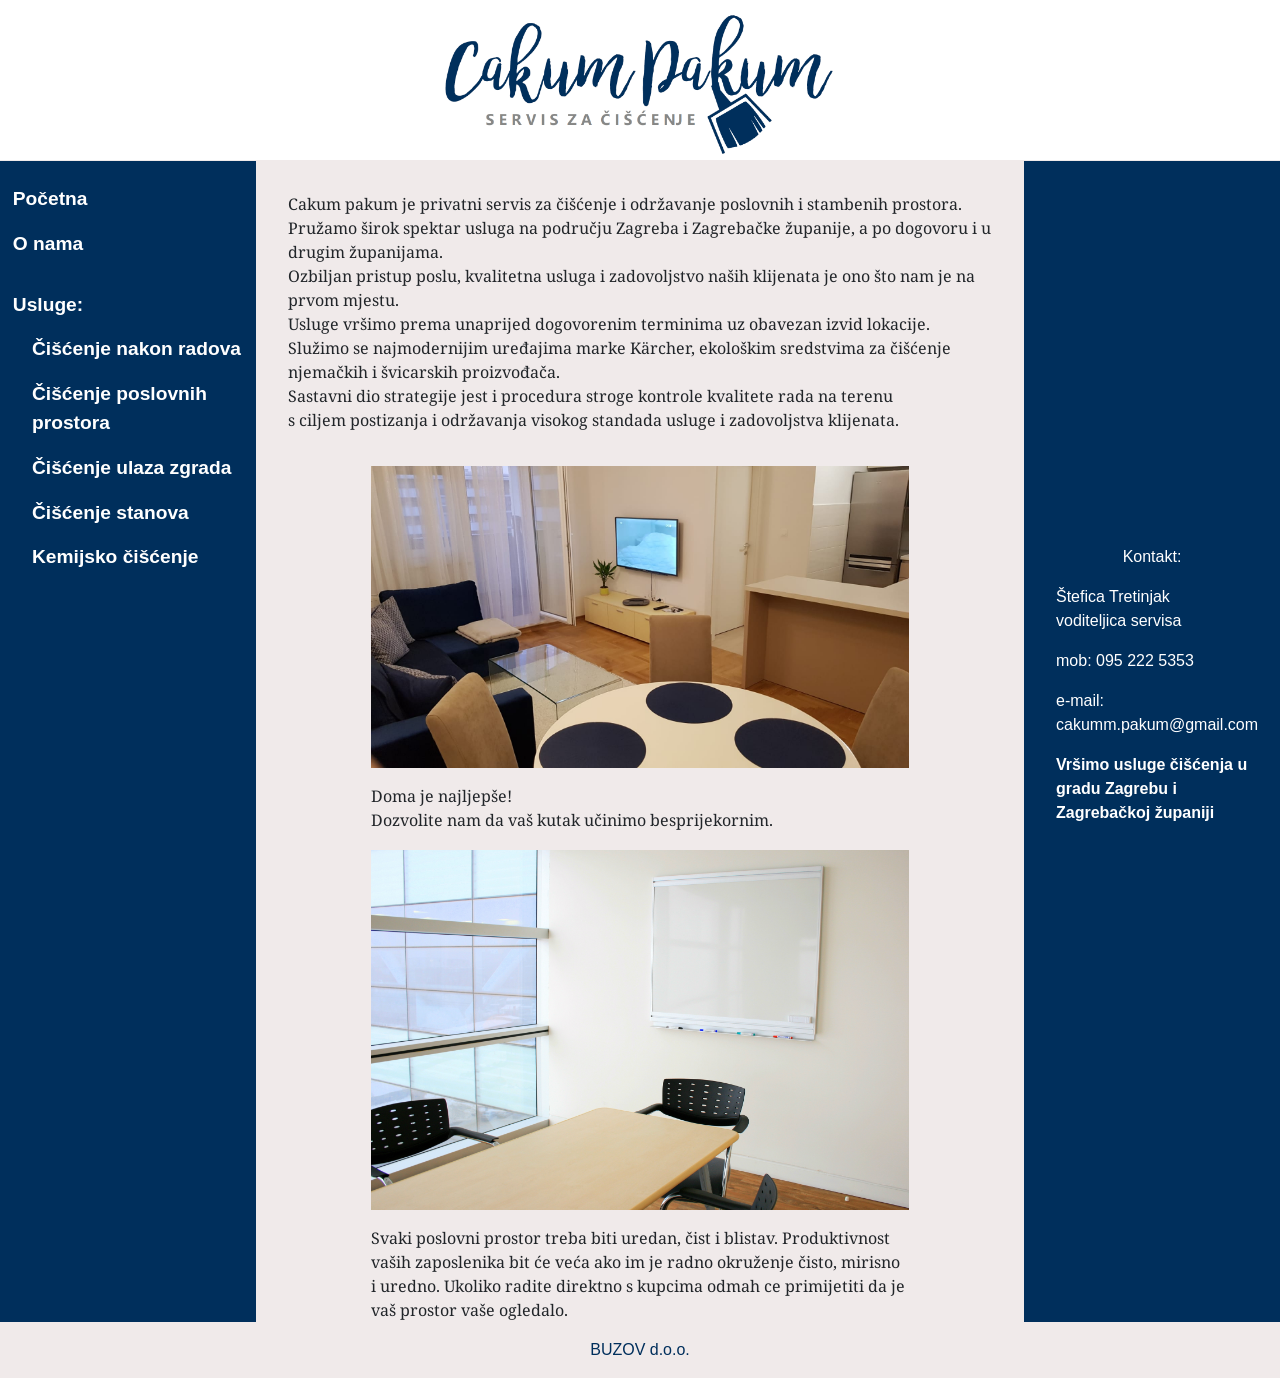
<file: index.html>
<!DOCTYPE html>
<html>

<head lang="hr">
  <meta charset="utf-8">
  <meta name="description" content="Cakum Pakum obrt za čišćenje">
  <meta name="viewport" content="width=device-width, initial-scale=1.0">
  <title>Cakum Pakum</title>
  <link rel="icon" href="favicon.ico" type="image/x-icon">
  <link rel="stylesheet" href="https://stackpath.bootstrapcdn.com/bootstrap/4.3.1/css/bootstrap.min.css" integrity="sha384-ggOyR0iXCbMQv3Xipma34MD+dH/1fQ784/j6cY/iJTQUOhcWr7x9JvoRxT2MZw1T" crossorigin="anonymous">
  <link rel="stylesheet" href="css/styles.css">
  <link href="https://fonts.googleapis.com/css?family=Noto+Serif&display=swap" rel="stylesheet">

  <script type="text/javascript">
    function showit(a) {
      var x = document.getElementsByClassName("main-art");

      for (var i = 0; i < x.length; i++) {
        if (i != a) {
          x[i].style.display = "none";
        } else {
          x[i].style.display = "block";
        }
      }
    }
  </script>
  <script type="text/javascript">
    function showbody(a) {
      var w = window.innerWidth;
      var x = document.getElementsByClassName("hideme");

      if (w <= 800) {
        for (var i = 0; i < x.length; i++) {
          if (i != a) {
            x[i].style.display = "none";
          } else {
            x[i].style.display = "block";
          }
        }
      }
    }

  </script>

</head>

<body>
  <header class="header-style">

    <img class="logo" src="Pictures/logo_new.png" alt="logo Cakum Pakum">

  </header>
  <main>
    <div class="div-l">
      <ul>
        <li onclick="showit(0)"><a href="#"><strong>Početna</strong></a></li>
        <li onclick="showit(6)"><a href="#"><strong>O nama</strong></a></li>
      </ul>
      <ul>
        <li id="usluge"><strong>Usluge:</strong></li>
        <li>
          <ul>
          </ul>
        <li onclick="showit(1)"><a class="link" href="#">
            <strong>Čišćenje nakon radova</strong>
          </a></li>
        <li onclick="showit(2)"><a class="link" href="#">
            <strong>Čišćenje poslovnih prostora</strong>
          </a></li>
        <li onclick="showit(3)"><a class="link" href="#">
            <strong>Čišćenje ulaza zgrada</strong>
          </a></li>
        <li onclick="showit(4)"><a class="link" href="#">
            <strong>Čišćenje stanova</strong>
          </a></li>
        <li onclick="showit(5)"><a class="link" href="#">
            <strong>Kemijsko čišćenje</strong>
          </a></li>
      </ul>
      </li>
      </ul>
    </div>
    <div class="div-m">
      <article class="main-art displ pocetna">
        <p> Cakum pakum je privatni servis za čišćenje i održavanje poslovnih i stambenih prostora.<br>
            Pružamo širok spektar usluga na području Zagreba i Zagrebačke županije, a po dogovoru i u drugim županijama.<br>
            Ozbiljan pristup poslu, kvalitetna usluga i zadovoljstvo naših klijenata je ono što nam je na prvom mjestu.<br>
            Usluge vršimo prema unaprijed dogovorenim terminima uz obavezan izvid lokacije.<br>
            Služimo se najmodernijim uređajima marke Kärcher, ekološkim sredstvima za čišćenje njemačkih i švicarskih proizvođača.<br>
            Sastavni dio strategije jest i procedura stroge kontrole kvalitete rada na terenu<br>
            s ciljem postizanja i održavanja visokog standada usluge i zadovoljstva klijenata.
        </p>
        <div class="pocetna_div">
          <img class="im" src="Pictures/2019-09-16_10.06.02.jpeg" alt="Čišćenje stana">
          <p>Doma je najljepše!<br>
              Dozvolite nam da vaš kutak učinimo besprijekornim.</p>
          <img class="im" src="Pictures/meetingroom.jpg" alt="meetingroom">
          <p>Svaki poslovni prostor treba biti uredan, čist i blistav. Produktivnost vaših zaposlenika bit će veća ako im je radno okruženje čisto,
            mirisno i uredno. Ukoliko radite direktno s kupcima odmah ce primijetiti da je vaš prostor vaše ogledalo.</p>
        </div>
      </article>

      <article class="main-art">
        <table class="table table-striped">
          <thead>
            <th colspan="2" onclick="showbody(0)">ČIŠĆENJE NAKON GRAĐEVINSKIH I ADAPTCIJSKIH RADOVA</th>
          </thead>
            <tbody class="hideme">
              <tr>
                <td>Čišćenje prostora do 500m<sup>2</sup></td>
                <td>11-22 kn/m<sup>2</sup></td>
              </tr>
              <tr>
                <td>Čišćenje prostora većeg od 500<sup>2</sup></td>
                <td>8 - 20 kn/m<sup>2</sup></td>
              </tr>
              <tr>
                <td colspan="2">*Izražene cijene su aproksimativne, za točan izračun potrebno je izvršiti izvid prostora.</td>
              </tr>
            </tbody>
        </table>
      </article>

      <article class="main-art">
        <table class="table table-striped">
          <thead>
            <th colspan="2" onclick="showbody(1)">ČIŠĆENJE POSLOVNIH PROSTORA</th>
          </thead>
          <tbody class="hideme">
            <tr>
              <td>Generalno čišćenje</td>
              <td>10 – 22 kn po m<sup>2</sup></td>
            </tr>
          <th colspan="2">ČIŠĆENJE UZ POTPIS UGOVORA</th>
          <tr>
            <td>Čišćenje dva puta mjesečno</td>
            <td>od 600 kn mjesečno</td>
          </tr>
          <tr>
            <td>Čišćenje jednom tjedno</td>
            <td>od 960 kn mjesečno</td>
          </tr>
          <tr>
            <td>Čišćenje dva puta tjedno</td>
            <td>od 1440 kn mjesečno</td>
          </tr>
          <tr>
            <td>Čišćenje tri puta tjedno</td>
            <td>od 2160 kn mjesečno</td>
          </tr>
          <tr>
            <td>Čišćenje pet puta tjedno</td>
            <td>od 3600 kn mjesečno</td>
          </tr>
            <th colspan="2">ČIŠĆENJE POSLOVNIH PROSTORA VEĆIH POVRŠINA</th>
            <tr>
              <td>Osnovni paket (jednostavna čišćenja)</td>
              <td>m<usp>2</usp> = 7 – 9 kn mjesečno<sup>2</sup></td>
            </tr>
            <tr>
              <td>Srednji paket (jednostavna čišćenja, ograničena papirna konfekcija, ograničena kemijska čišćenja i održavanje podnih površina)</td>
              <td>m<sup>2</sup> = 10 kn mjesečno</td>
            </tr>
            <tr>
              <td>Napredni paket (jednostavna čišćenja, neograničena papirna konfekcija, neograničena kemijska čišćenja, neograničena obrada i održavanje svih podnih površina)</td>
              <td>m<sup>2</sup> = 11 – 15 kn mjesečno</td>
            </tr>
            <tr>
              <td colspan="2">*Izražene cijene su aproksimativne, za točan izračun potrebno je izvršiti izvid prostora.</td>
            </tr>
          </tbody>
        </table>
      </article>

      <article class="main-art">
        <table class="table table-striped">
          <thead>
            <th colspan="2" onclick="showbody(2)"></div>ČIŠĆENJE ULAZA ZGRADA</th>
          </thead>
          <tbody class="hideme">
            <th colspan="2">ČIŠĆENJE STUBIŠTA JEDNOM TJEDNO</th>
            <tr>
              <td>Zgrade do 4 kata</td>
              <td>Od 400 kn mjesečno</td>
            </tr>
            <tr>
              <td>Zgrade s više od 4 kata</td>
              <td>Od 20 kn po stanu mjesečno</td>
            </tr>
            <th colspan="2">ČIŠĆENJE STUBIŠTA DVA PUTA TJEDNO UZ POTPIS UGOVORA</th>
            <tr>
              <td>Zgrade do 4 kata</td>
              <td>Od 800 kn mjesečno</td>
            </tr>
            <tr>
              <td>Zgrade s više od 4 kata</td>
              <td>Zgrade s više od 4 kata</td>
            </tr>
            <th colspan="2">JEDNOKRATNO ČIŠĆENJE STUBIŠTA</th>
            <tr>
              <td>Zgrade do 4 kata</td>
              <td>200 kn</td>
            </tr>
            <tr>
              <td>Zgrade s više od 4 kata</td>
              <td>300 kn</td>
            </tr>
            <tr>
              <td colspan="2">*Izražene cijene su aproksimativne, za točan izračun potrebno je izvršiti izvid prostora.</td>
            </tr>
          </tbody>
        </table>
      </article>

      <article class="main-art">
        <table class="table table-striped">
          <thead>
            <th colspan="2" onclick="showbody(3)">ČIŠĆENJE STANOVA I KUĆA</th>
          </thead>
          <tbody class="hideme">
            <tr>
              <td>Generalno čišćenje</td>
              <td>10 – 22 kn po m<sup>2</sup></td>
            </tr>
            <tr>
              <td>Redovno čišćenje prostora do 45 m<sup>2</sup></td>
              <td>250 kn po čišćenju</td>
            </tr>
            <tr>
              <td>Redovno čišćenje prostora 45 m<sup>2</sup> – 90 m<sup>2</sup></td>
              <td>300 kn po čišćenju</td>
            </tr>
            <tr>
              <td>Jednokratno čišćenje</td>
              <td>75 kn po satu</td>
            </tr>
            <tr>
              <td>Pranje prozora</td>
              <td>10 kn po m<sup>2</sup></td>
            </tr>
            <tr>
              <td colspan="2">*Izražene cijene su aproksimativne, za točan izračun potrebno je izvršiti izvid prostora.</td>
            </tr>
          </tbody>
        </table>
      </article>

      <article class="main-art">
        <table class="table table-striped">
          <thead>
            <th colspan="2" onclick="showbody(4)">
              KEMIJSKO ČIŠĆENJE
            </th>
          </thead>
          <tbody class="hideme">
            <tr>
              <td>Stolica</td>
              <td>25 kn</td>
            </tr>
            <tr>
              <td>Tabure</td>
              <td>50 kn</td>
            </tr>
            <tr>
              <td>Fotelja</td>
              <td>100 kn</td>
            </tr>
            <tr>
              <td>Dvosjed</td>
              <td>180 kn</td>
            </tr>
            <tr>
              <td>Trosjed</td>
              <td>230 kn</td>
            </tr>
            <tr>
              <td>Dječji madrac</td>
              <td>50 kn</td>
            </tr>
            <tr>
              <td>Madrac za jednu osobu</td>
              <td>100 kn</td>
            </tr>
            <tr>
              <td>Madrac za dvije osobe</td>
              <td>200 kn</td>
            </tr>
            <tr>
              <td>Tepih</td>
              <td>20 kn/m 2 - 50 kn/m 2</td>
            </tr>
            <tr>
              <td>Automobil</td>
              <td>300 – 500 kn</td>
            </tr>
            <tr>
              <td>Sjedišta i unutrašnjost autobusa</td>
              <td>3500 kn</td>
            </tr>
            <tr>
              <td>Sjedišta i unutrašnjost kabine kamiona</td>
              <td>800 kn</td>
            </tr>
            <tr>
              <td colspan="2">*Izražene cijene su aproksimativne, za točan izračun potrebno je izvršiti izvid prostora.</td>
            </tr>
          </tbody>
        </table>
      </article>

      <article class="main-art o_nama">
        <div class="o_nama_head">
          <b>O NAMA</b>
        </div>
        <h5>BUZOV d.o.o.</h5>
        <h5>Srima x 6</h5>
        <h5>Srima</h5>
        <h5>OIB: 58353830902</h5>
          <br>
        <p>Novoosnovani smo servis za čišćenje.<br>
          Vršimo usluge čišćenja i održavanja objekata, ureda, stanova i kuća.<br>
          Upotrebljavamo moderne uređaje visoke kvalitete (KÄRCHER), ekološka i kvalitetna sredstva za čišćenje.</p>
          <br>
        <p> <strong>Vršimo usluge čišćenja u gradu Zagrebu i Zagrebačkoj županiji</strong>  </p>


      </article>

    </div>
    <div class="div-r">
      <iframe src="https://www.google.com/maps/embed?pb=!1m14!1m12!1m3!1d1390.5774599220724!2d16.043122725365865!3d45.80834784867217!2m3!1f0!2f0!3f0!3m2!1i1024!2i768!4f13.1!5e0!3m2!1shr!2shr!4v1565988147902!5m2!1shr!2shr" frameborder="0"
        style="border:0" allowfullscreen></iframe>
      <span><p>Kontakt:</p></span>
      <p>Štefica Tretinjak<br />voditeljica servisa</p>
      <p>mob: 095 222 5353</p>
      <p>e-mail: cakumm.pakum@gmail.com</p>
      <p> <strong>Vršimo usluge čišćenja u gradu Zagrebu i Zagrebačkoj županiji</strong>  </p>
    </div>
      <div class="clear"></div>
  </main>
  <footer>
      <p>BUZOV d.o.o.</p>
  </footer>





</body>

</html>
</file>
<file: css/styles.css>
.header-style{
  width: 100%;
  text-align: center;
}
.clear{
  clear: both;
}
.logo{
  height: 10rem;
}
h1{
  padding: 2rem;
}
h4{
  padding: 0 0 0 3rem;
  margin: 0;
}
main{
  display: flex;
 flex-direction: row;
}
.div-l{
  box-sizing: border-box;
  background-color: #002f5c;
  color: white;

  height: inherit;
  width: 20%;
  padding: 1rem 0 0 0;
  margin-top: 1px;
}
.div-r{
  box-sizing: border-box;
  background-color: #002f5c;
  color: white;

  height: inherit;
  width: 20%;
  padding: 1rem 0 0 0;
  margin-top: 1px;
}
.div-m{
  box-sizing: border-box;
  background-color: inherit;

  width: 60%;
  height: inherit;
  /* box-shadow: 6px 0px 5px -5px #888888, -6px 0px 5px -5px #888888;
-webkit-box-shadow: 6px 0px 5px -5px #888888, -6px 0px 5px -5px #888888;
-moz-box-shadow: 6px 0px 5px -5px #888888, -6px 0px 5px -5px #888888; */
}

.im{
  width: 100%;
  margin-top: 2px;
}
p{
  padding: 0 2rem;
}
body{
  background-color: #FFFFFF;
}
main{
  background-color: #f0eaea;
}
ul{
  list-style-type: none;
  background-color: inherit;
  padding: 0;
}
li{
  margin: 0;
  padding: 0;
}
.link{
padding-left: 2rem;
}
a{
  display: block;
  margin: 0;
  font-size: 1.2rem;
  padding: 0.5rem 0 0.5rem 5%;
  text-align: left;
  background-color: inherit;
  color: white;
}

a:hover{
  background-color:  #103f6c;
  border-style: solid;
  border-width: 0 2px 0 0;
  border-color: #f7f7f7;
  color: #f7f7f7;
  text-decoration: none;
}
a:visited{
  background-color:  #103f6c;
  border-style: solid;
  border-width: 0 2px 0 0;
  border-color: #f7f7f7;
  color: #f7f7f7;
  text-decoration: none;
}
iframe{
  box-sizing: border-box;
  display: block;
  width: 100%;
  height: 20rem;
  padding: 0 5%;
  margin-top: 1rem;
  margin-bottom: 2rem;
}
article{
  margin: 0;
  background-color: inherit;
}
th{
  background-color:  #002f5c;
  color: white;
  width: 100%;
  text-align: center;
}
.main-art{
  display: none;
}
.displ{
  display: block;
}
#usluge{
  display: block;
margin: 0;
font-size: 1.2rem;
padding: 0.5rem 0 0.5rem 5%;
text-align: left;
font-weight: 400;
line-height: 1.5;
}
span{
  display: block;
  text-align: center;
}
footer{
  text-align: center;
  background-color: #f0eaea;
}
footer p{
  padding: 1rem;
  color: #002f5c;
}
.hideme-div{
  display: none;
}

.o_nama{
  padding-bottom: 1rem;
}
.o_nama h5{
  padding-left: 2rem;
}
.o_nama_head{
  border-top: 1px solid #dee2e6;
  font-size: 1rem;
  font-weight: 400;
  line-height: 1.5;
  background-color: #002f5c;
  color: white;
  width: 100%;
  text-align: center;
  box-sizing: border-box;
  padding: 0.75rem;
  margin-bottom: 1rem;
}
.pocetna p{
  margin-top: 2rem;
  font-family: 'Noto Serif', serif;
}
.pocetna_div{
  width: 70%;
  margin-left: 15%;
  margin-right: 15%;
}
.pocetna_div img{
  width: 100%;
  padding: 1rem 0;
}
.pocetna_div p{
  margin: 0;
  padding: 0;
}

@media only screen and (max-width: 768px){
.pocetna_div{
  width: 80%;
  margin: 0 10%;
}
main{
  display: block;
}
.div-l{
  display: none;
}
.main-art{
  display: block;
}
.div-m{
  float: none;
  width: 100%;
  display: block;
  position: static;
  height: auto;
}
.div-r{
  float: none;
  display: block;
  width: 100%;
  position: relative;
  padding-bottom: 1rem;
  height: auto;
}
.logo{
  width: 80%;
}
.hideme{
  display: none;
}
.hideme-div{
  display: block;
  position: relative;
  width: 100%;
  height: 48px;
  opacity: 0;
}




}
@media only screen and (max-width: 500px){
  .logo{
    width: 100%;
  }
}
</file>
